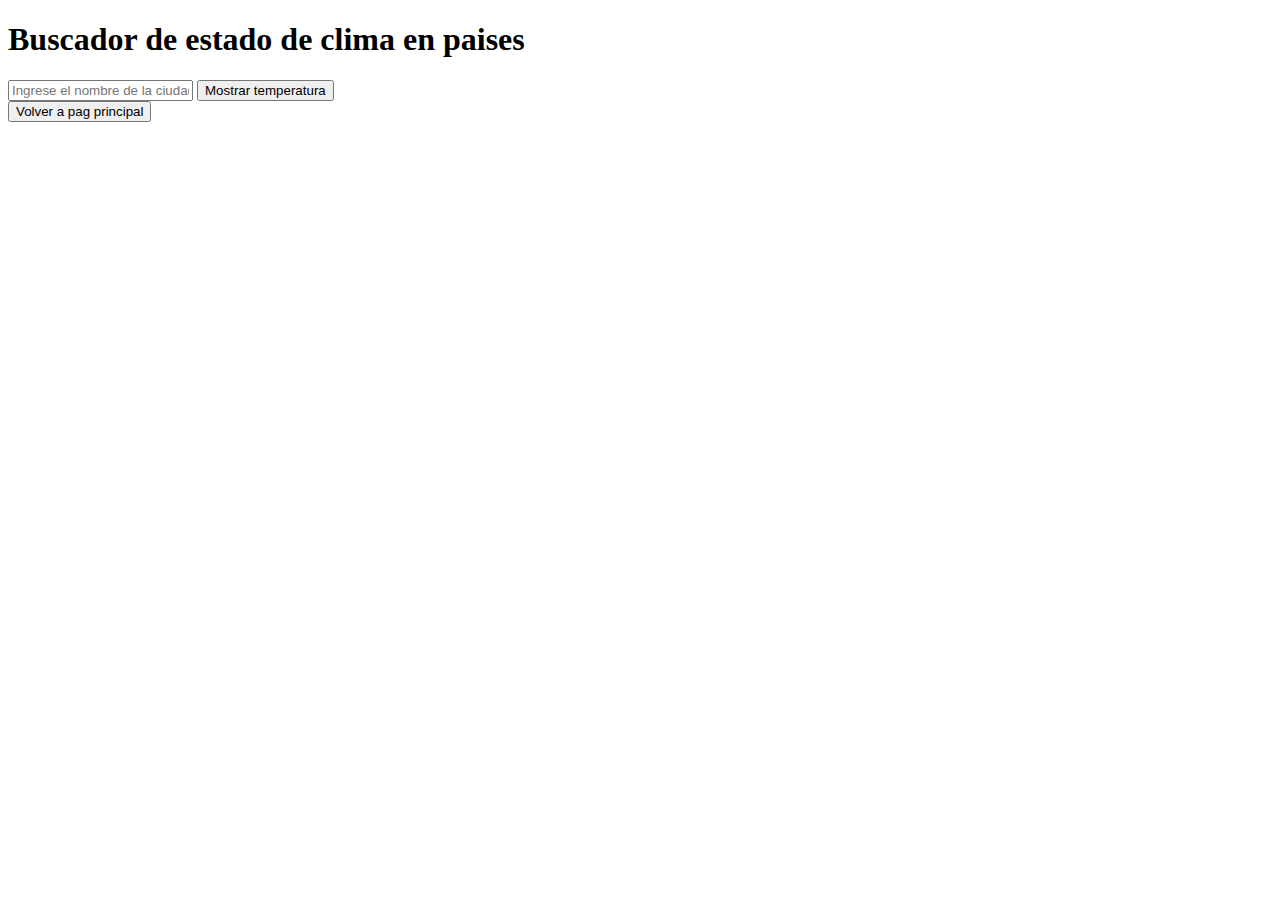
<file: front/target/classes/com/front/miguel_parte.html>
<!DOCTYPE html>
<html lang="en">
<head>
    <meta charset="UTF-8">
    <meta name="viewport" content="width=device-width, initial-scale=1.0">
    <title>Document</title> <a href="miguel_style.css"></a>
</head>
<body>
    <div class="titulo"><h1>Buscador de estado de clima en paises</h1></div>

    <input type="text" placeholder="Ingrese el nombre de la ciudad" id="city" value="">
    <button id="btn">Mostrar temperatura</button>
    <div id="resultado"></div>
<script src="miguel_parte.js"></script>    

  <div><a href="front/src/main/java/com/front/index.html"><button>Volver a pag principal</button></a></div>
</body>

</html>
</file>
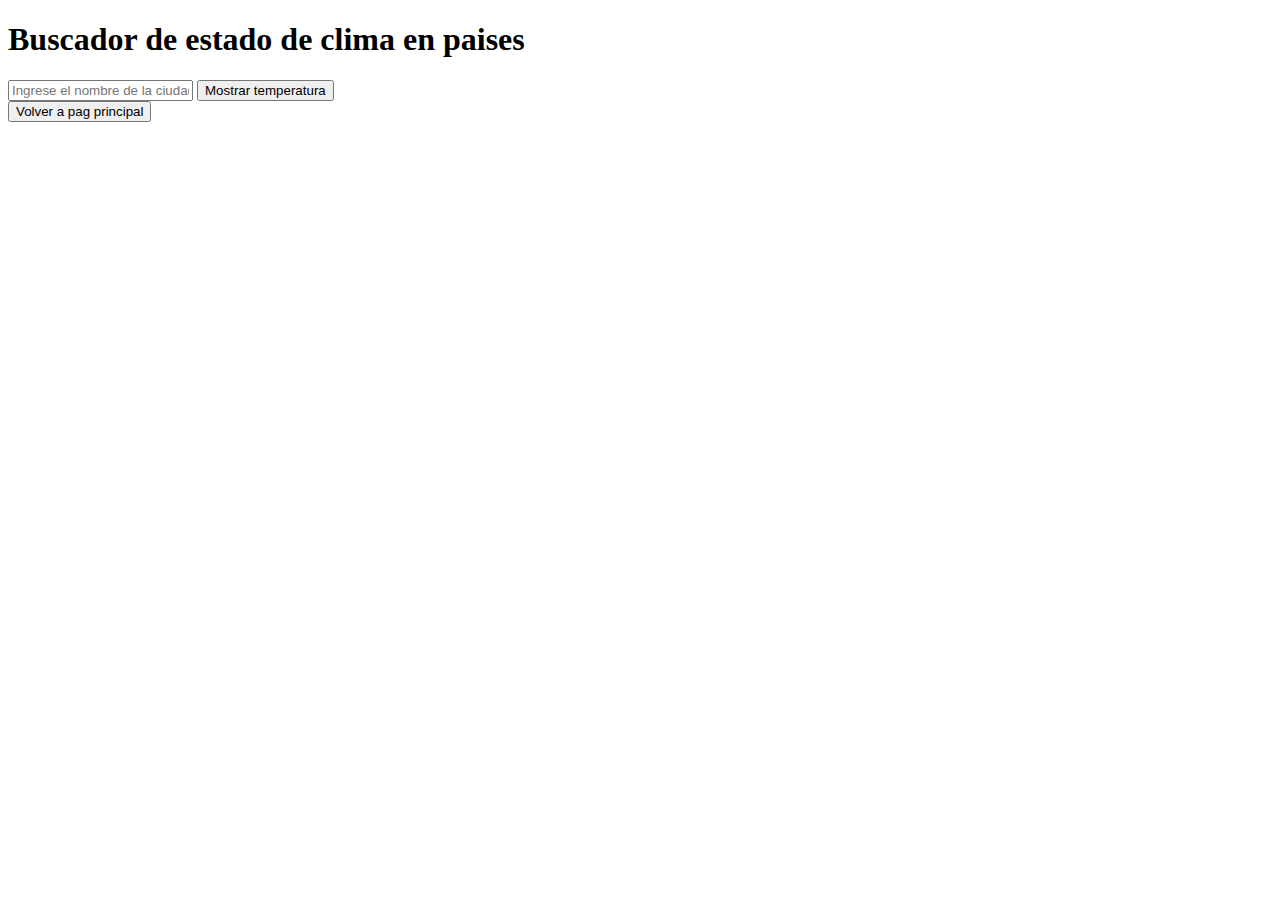
<file: front/src/main/java/com/front/miguel_parte.html>
<!DOCTYPE html>
<html lang="en">
<head>
    <meta charset="UTF-8">
    <meta name="viewport" content="width=device-width, initial-scale=1.0">
    <title>Document</title> <a href="miguel_style.css"></a>
</head>
<body>
    <div class="titulo"><h1>Buscador de estado de clima en paises</h1></div>

    <input type="text" placeholder="Ingrese el nombre de la ciudad" id="city" value="">
    <button id="btn">Mostrar temperatura</button>
    <div id="resultado"></div>
<script src="miguel_parte.js"></script>    

  <div><a href="front/src/main/java/com/front/index.html"><button>Volver a pag principal</button></a></div>
</body>

</html>
</file>
